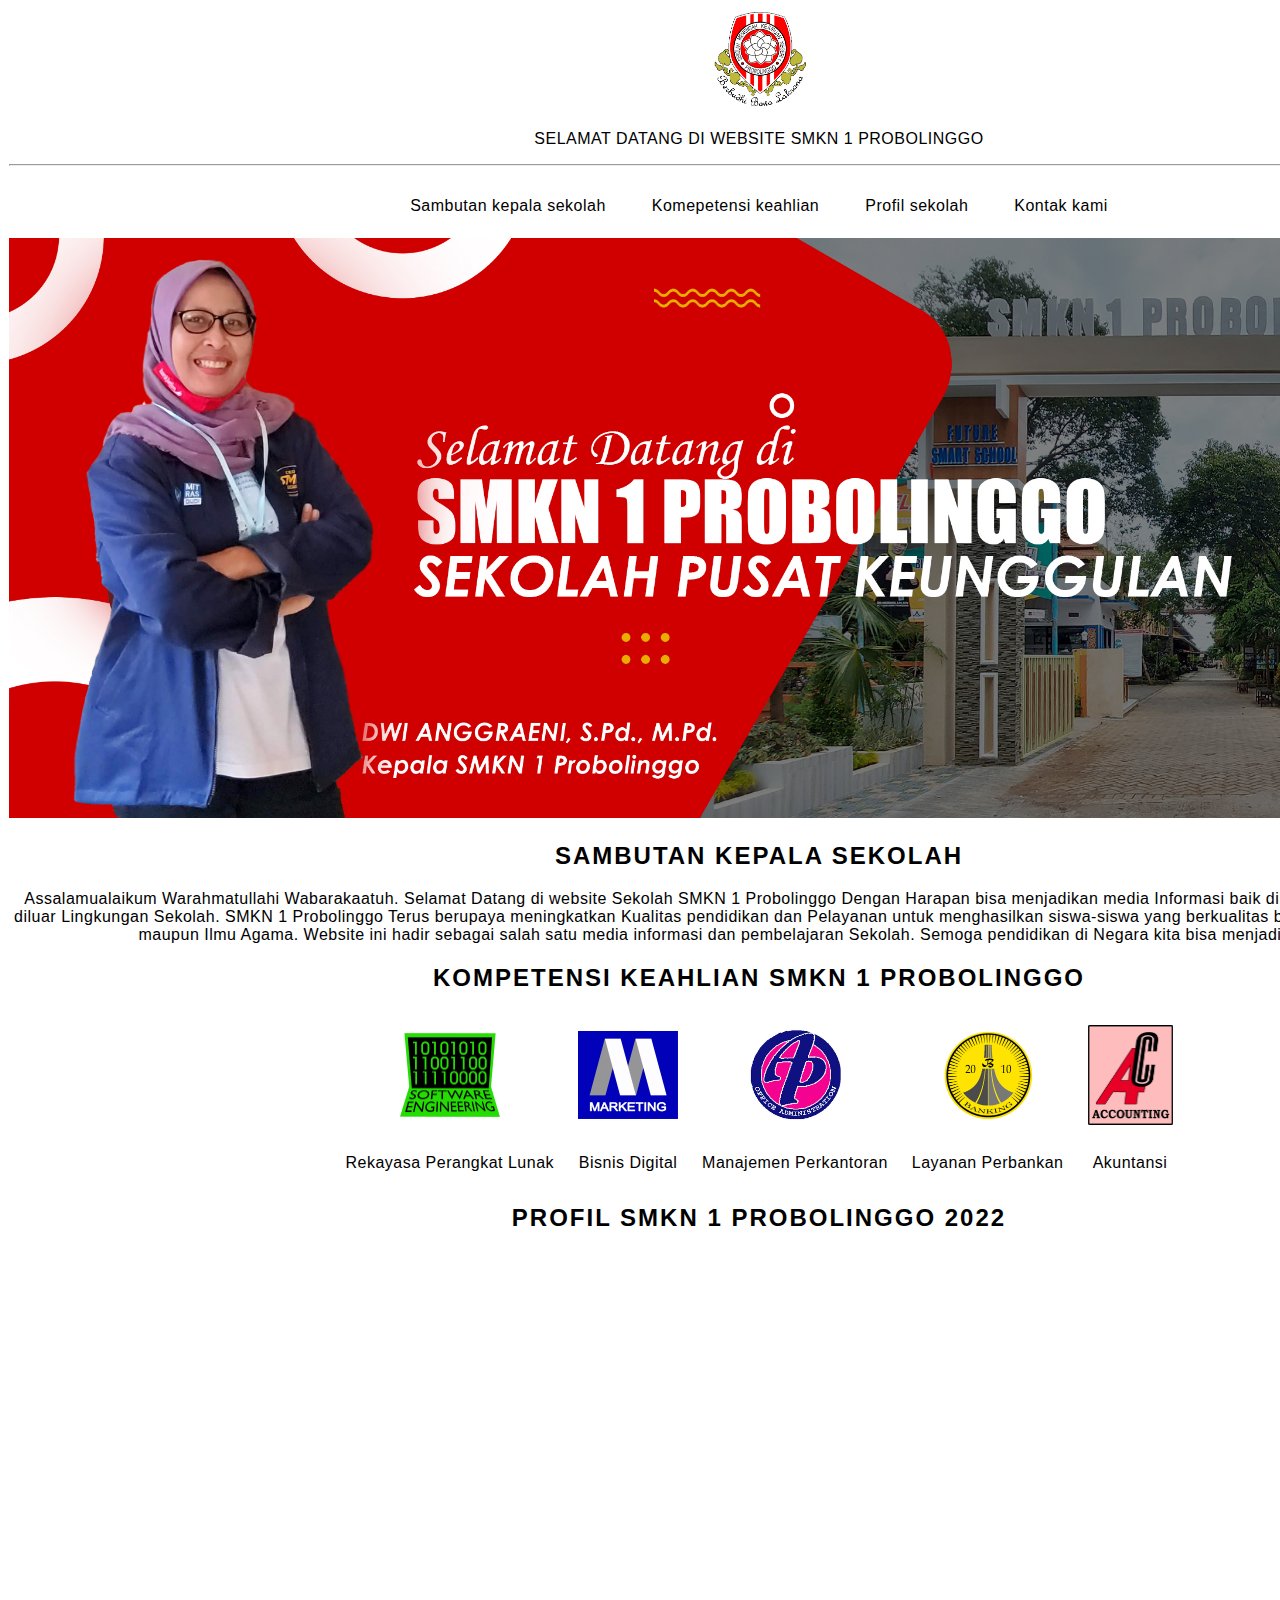
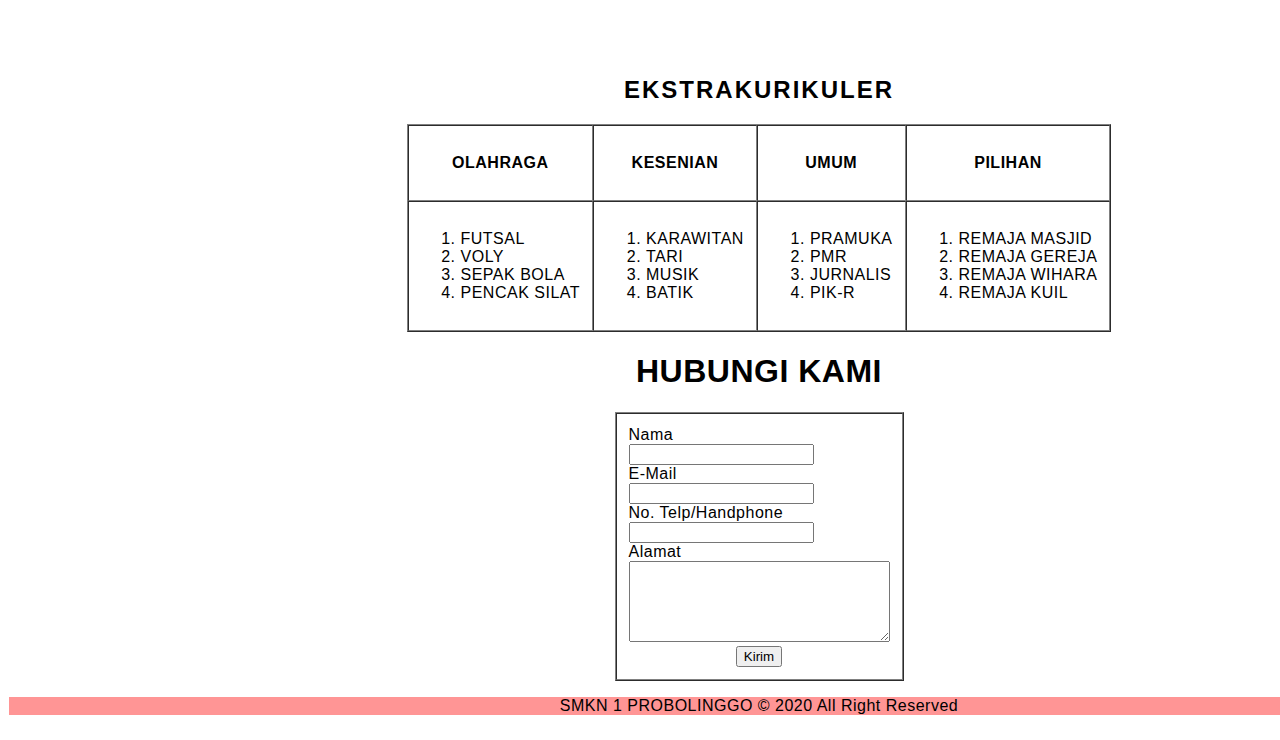
<file: index.html>
<!DOCTYPE html>
<html lang="en">
<head>
    <meta charset="UTF-8">
    <meta http-equiv="X-UA-Compatible" content="IE=edge">
    <meta name="viewport" content="width=device-width, initial-scale=1.0">
    <title>SMKN 1 PROBOLINGGO</title>
    <link rel="stylesheet" href="style/style.css">
</head>
<body>
    <center>
        <table cellspacing="0" cellpadding="1">      <!--ini tabel untuk pencakup-->
            <tr>
                <td> 
                    <center>
                    <img src="img/logo.gif" alt="logo smk 1" width="100px">
                    <p>SELAMAT DATANG DI WEBSITE SMKN 1 PROBOLINGGO</p>
                    <hr>
                    <table cellspacing="0" cellpadding="23" class="navbar">     <!--ini tabel untuk navigasi utama-->
                        <tr>
                            <td class="nav"><a href="#sambutan" rel="noopener noreferrer">Sambutan kepala sekolah</a></td>
                            <td class="nav"><a href="#jurusan" rel="noopener noreferrer">Komepetensi keahlian</a></td>
                            <td class="nav"><a href="#profil" rel="noopener noreferrer">Profil sekolah</a></td>
                            <td class="nav"><a href="#kontak" rel="noopener noreferrer">Kontak kami</a></td>
                        </tr>
                    </table>
                    <img src="img/banner-SELAMAT-DATANG.jpg" alt="banner" width="1500px">
                    <h2 id="sambutan">SAMBUTAN KEPALA SEKOLAH</h2>
                    <p>Assalamualaikum Warahmatullahi Wabarakaatuh. Selamat Datang di website Sekolah SMKN 1 Probolinggo Dengan Harapan bisa menjadikan media Informasi baik dilingkungan Sekolah maupun diluar Lingkungan Sekolah. SMKN 1 Probolinggo Terus berupaya meningkatkan Kualitas pendidikan dan Pelayanan untuk menghasilkan siswa-siswa yang berkualitas baik secara Ilmu Pengetahuan maupun Ilmu Agama. Website ini hadir sebagai salah satu media informasi dan pembelajaran Sekolah. Semoga pendidikan di Negara kita bisa menjadi yang terbaik</p>
                    <h2 id="jurusan">KOMPETENSI KEAHLIAN SMKN 1 PROBOLINGGO</h2>
                    <table cellspacing="0" cellpadding="12"> <!--ini tabel untuk sub navbar jurusan -->
                        <tr>
                            <td align="center"><a href="rpl.html" target="_blank" rel="noopener noreferrer"><img src="img/rpl.jpg" alt="rpl" width="100px"></a></td>
                            <td align="center"><a href="bdp.html" target="_blank" rel="noopener noreferrer"><img src="img/bdp.jpg" alt="bdp" width="100px"></a></td>
                            <td align="center"><a href="otkp.html" target="_blank" rel="noopener noreferrer"><img src="img/otkp.jpg" alt="otkp" width="100px"></a></td>
                            <td align="center"><a href="lp.html" target="_blank" rel="noopener noreferrer"><img src="img/lp.jpg" alt="lp" width="100px"></a></td>
                            <td align="center"><a href="ak.html" target="_blank" rel="noopener noreferrer"><img src="img/akuntansi.jpg" alt="ak" width="85px"></a></td>
                        </tr>
                        <tr>
                            <td align="center" class="nav"><a href="rpl.html">Rekayasa Perangkat Lunak</a></td>
                            <td align="center" class="nav"><a href="bdp.html">Bisnis Digital</a></td>
                            <td align="center" class="nav"><a href="otkp.html">Manajemen Perkantoran</a></td>
                            <td align="center" class="nav"><a href="lp.html">Layanan Perbankan</a></td>
                            <td align="center" class="nav"><a href="ak.html">Akuntansi</a></td>
                        </tr>
                    </table>
                    <h2 id="profil">PROFIL SMKN 1 PROBOLINGGO 2022</h2>
                        <iframe src="https://youtu.be/6bnVqFdnO_o" frameborder="0" width="800px" height="400px"></iframe>
                        <h2>EKSTRAKURIKULER</h2>
                        <table border="1" cellspacing="0" cellpadding="12"> <!--ini tabel untuk deskripsi ekstra-->
                            <tr>
                                <th><p>OLAHRAGA</p></th>
                                <th><p>KESENIAN</p></th>
                                <th><p>UMUM</p></th>
                                <th><p>PILIHAN</p></th>
                            </tr>
                            <tr>
                                <td>
                                    <ol>
                                        <li>FUTSAL</li>
                                        <li>VOLY</li>
                                        <li>SEPAK BOLA</li>
                                        <li>PENCAK SILAT</li>
                                    </ol>
                                </td>
                                <td>
                                    <ol>
                                        <li>KARAWITAN</li>
                                        <li>TARI</li>
                                        <li>MUSIK</li>
                                        <li>BATIK</li>
                                    </ol>
                                </td>
                                <td>
                                    <ol>
                                        <li>PRAMUKA</li>
                                        <li>PMR</li>
                                        <li>JURNALIS</li>
                                        <li>PIK-R</li>
                                    </ol>
                                </td>
                                <td>
                                    <ol>
                                        <li>REMAJA MASJID</li>
                                        <li>REMAJA GEREJA</li>
                                        <li>REMAJA WIHARA</li>
                                        <li>REMAJA KUIL</li>
                                    </ol>
                                </td>
                            </tr>
                        </table>
<!--omagad-->
                        <h1 id="kontak">HUBUNGI KAMI</h2>
                        <form action="">
                        <table border="1" cellspacing="0" cellpadding="12">
                            <tr>
                                <td>
                                    Nama <br>
                                    <input type="text" name="" id=""> <br>
                                    E-Mail <br>
                                    <input type="email" name="" id=""> <br>
                                    No. Telp/Handphone <br>
                                    <input type="number" name="" id=""> <br>
                                    Alamat <br>
                                    <textarea name="" id="" cols="30" rows="5"></textarea> <br>
                                    <center><button>Kirim</button></center>
                                </td>
                            </tr>
                        </table>
                        </form> <!--inline css-->
                        <footer style="background-color: rgb(255, 149, 149);">
                            <p>SMKN 1 PROBOLINGGO © 2020 All Right Reserved</p>
                        </footer>

                    </center>
                </td> <!--penutup kotak pencakup-->
            </tr>
        </table> <!--penutup pencakup-->
    </center> 
<!--embed css-->
    <style> 
        h1{
            font-family: sans-serif;
        }
    </style>
</body>
</html>
</file>
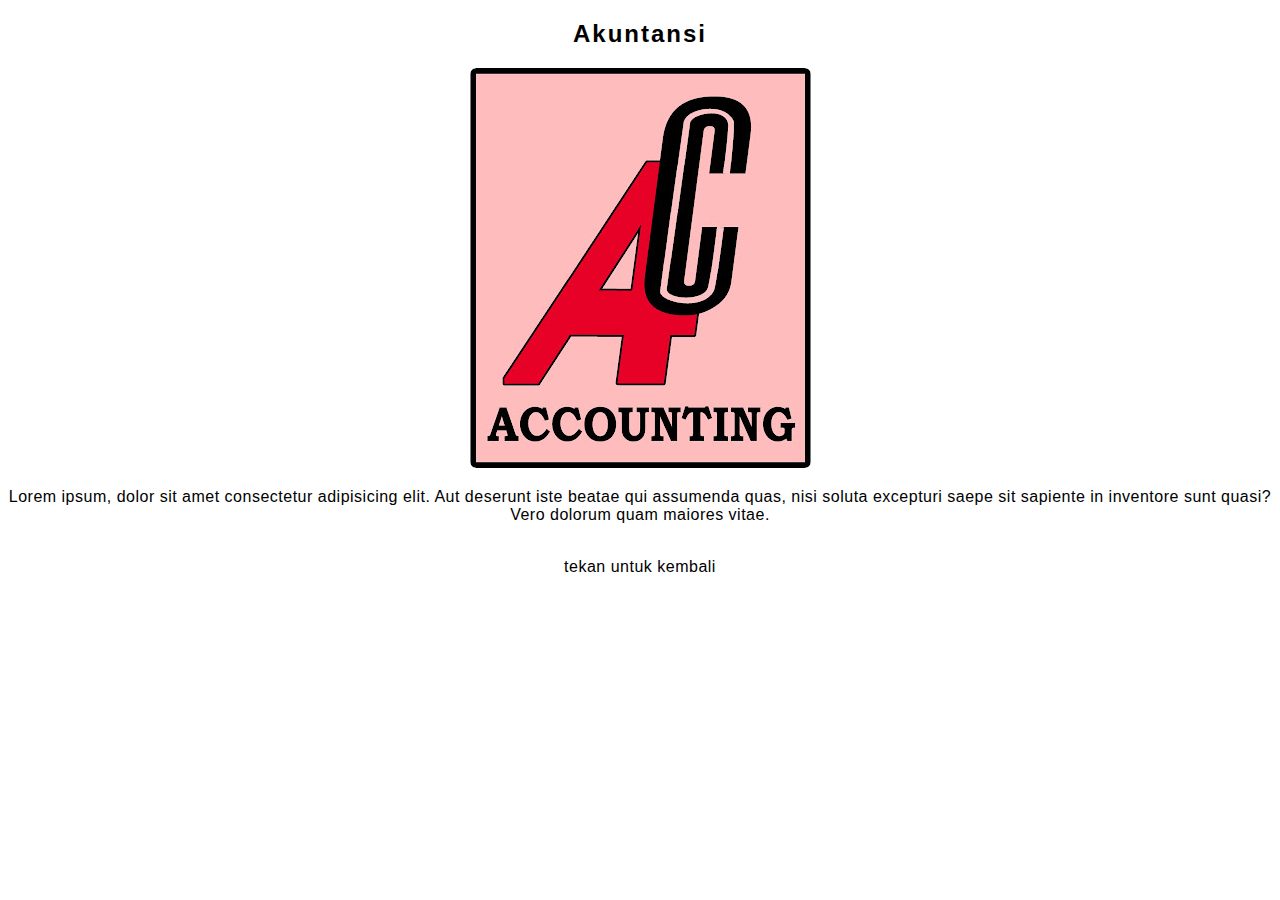
<file: ak.html>
<!DOCTYPE html>
<html lang="en">
<head>
    <meta charset="UTF-8">
    <meta http-equiv="X-UA-Compatible" content="IE=edge">
    <meta name="viewport" content="width=device-width, initial-scale=1.0">
    <title>ak</title>
    <link rel="stylesheet" href="style/style.css">
</head>
<body>
    <center>
    <h2>Akuntansi</h2>
    <img src="img/akuntansi.jpg" alt="">
    <p>Lorem ipsum, dolor sit amet consectetur adipisicing elit. Aut deserunt iste beatae qui assumenda quas, nisi soluta excepturi saepe sit sapiente in inventore sunt quasi? Vero dolorum quam maiores vitae.</p>
    <br>
    <a href="index.html" target="_blank" rel="noopener noreferrer">tekan untuk kembali</a>
    <br>
    </center>
</body>
</html>
</file>
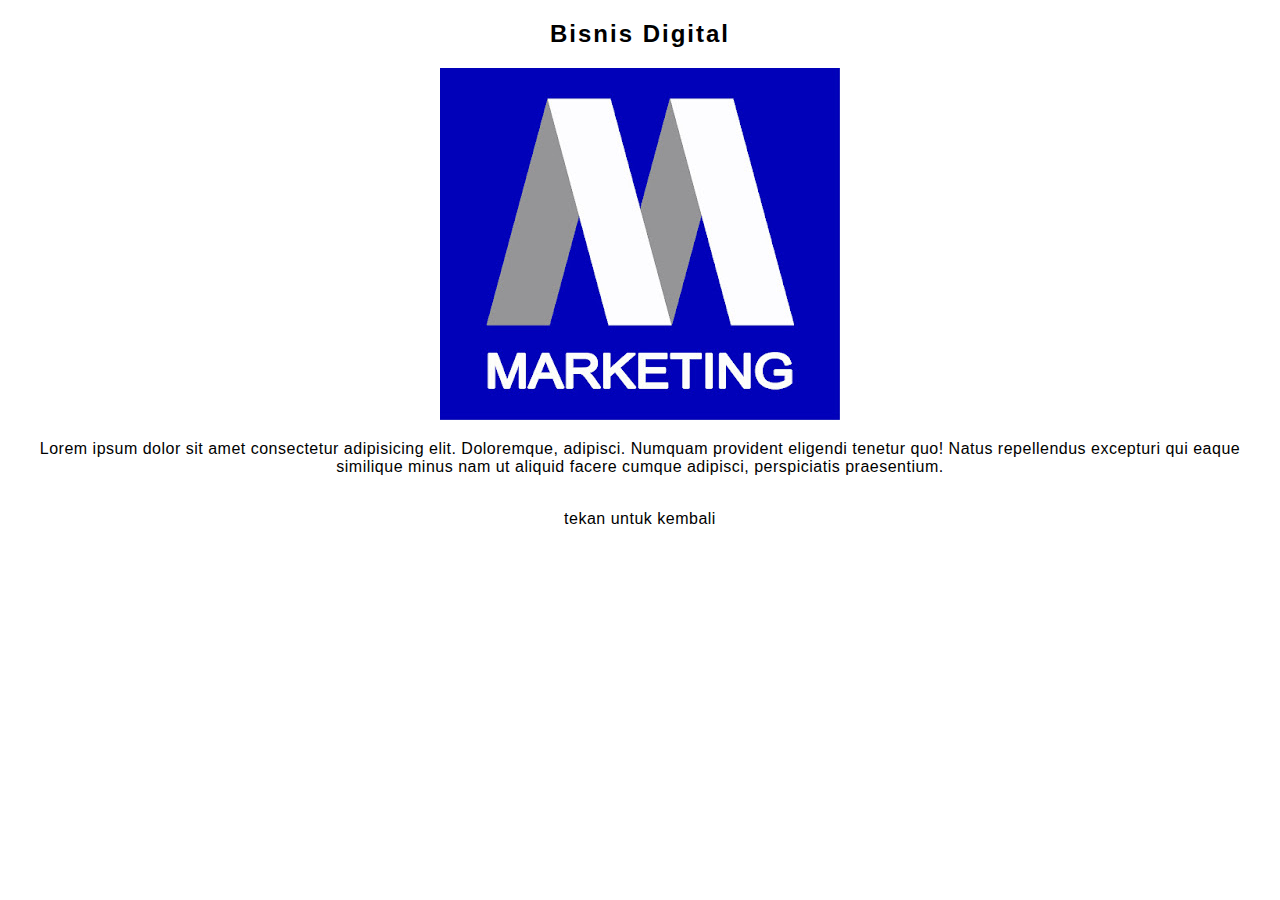
<file: bdp.html>
<!DOCTYPE html>
<html lang="en">
<head>
    <meta charset="UTF-8">
    <meta http-equiv="X-UA-Compatible" content="IE=edge">
    <meta name="viewport" content="width=device-width, initial-scale=1.0">
    <title>bdp</title>
    <link rel="stylesheet" href="style/style.css">
</head>
<body>
    <center>
    <h2>Bisnis Digital</h2>
    <img src="img/bdp.jpg" alt="">
    <p>Lorem ipsum dolor sit amet consectetur adipisicing elit. Doloremque, adipisci. Numquam provident eligendi tenetur quo! Natus repellendus excepturi qui eaque similique minus nam ut aliquid facere cumque adipisci, perspiciatis praesentium.</p>
    <br>
    <a href="index.html" target="_blank" rel="noopener noreferrer">tekan untuk kembali</a>
    <br>
    </center>
</body>
</html>
</file>
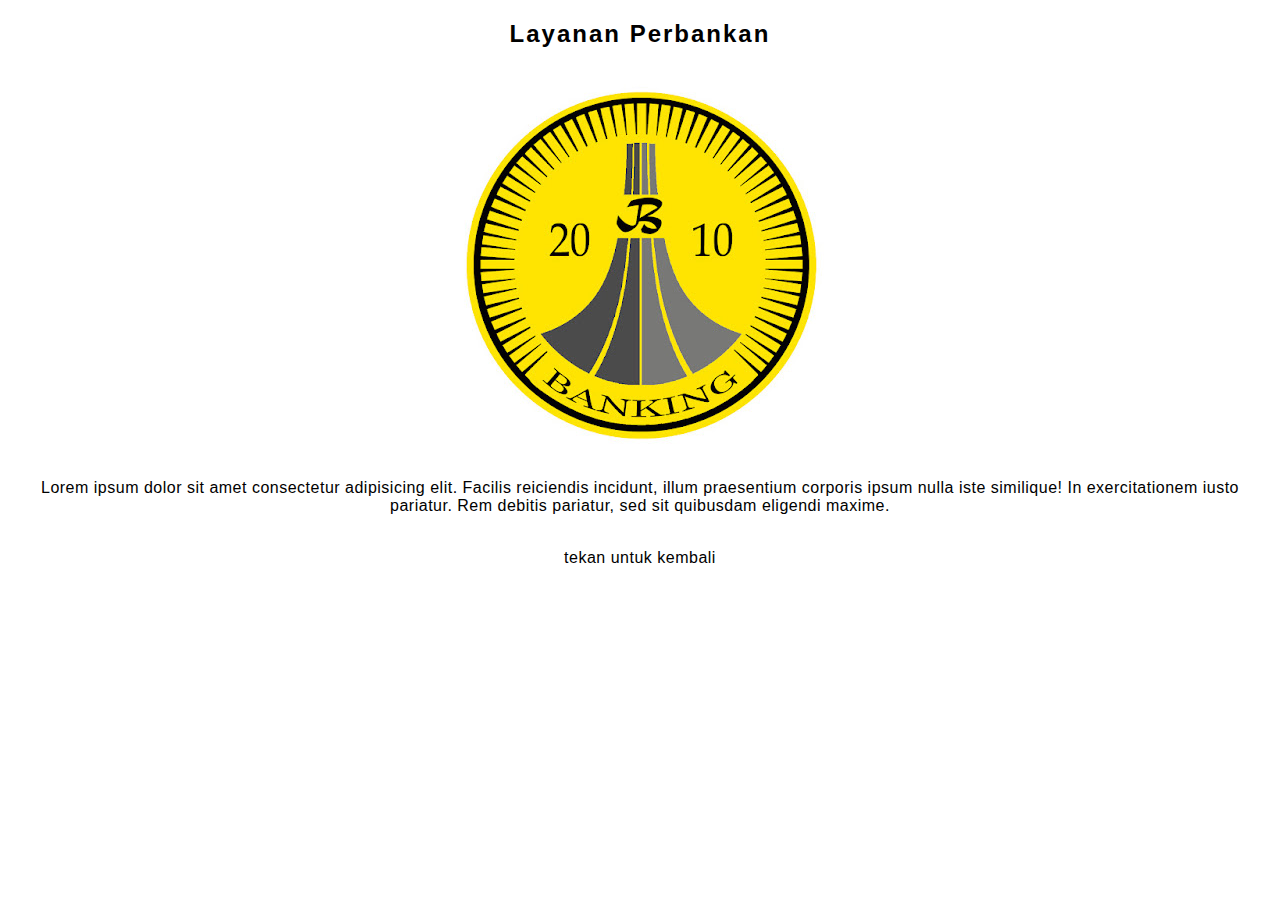
<file: lp.html>
<!DOCTYPE html>
<html lang="en">
<head>
    <meta charset="UTF-8">
    <meta http-equiv="X-UA-Compatible" content="IE=edge">
    <meta name="viewport" content="width=device-width, initial-scale=1.0">
    <title>lp</title>
    <link rel="stylesheet" href="style/style.css">
</head>
<body>
    <center>
    <h2>Layanan Perbankan</h2>
    <img src="img/lp.jpg" alt="">
    <p>Lorem ipsum dolor sit amet consectetur adipisicing elit. Facilis reiciendis incidunt, illum praesentium corporis ipsum nulla iste similique! In exercitationem iusto pariatur. Rem debitis pariatur, sed sit quibusdam eligendi maxime.</p>
    <br>
    <a href="index.html" target="_blank" rel="noopener noreferrer">tekan untuk kembali</a>
    <br>
    </center>
</body>
</html>
</file>
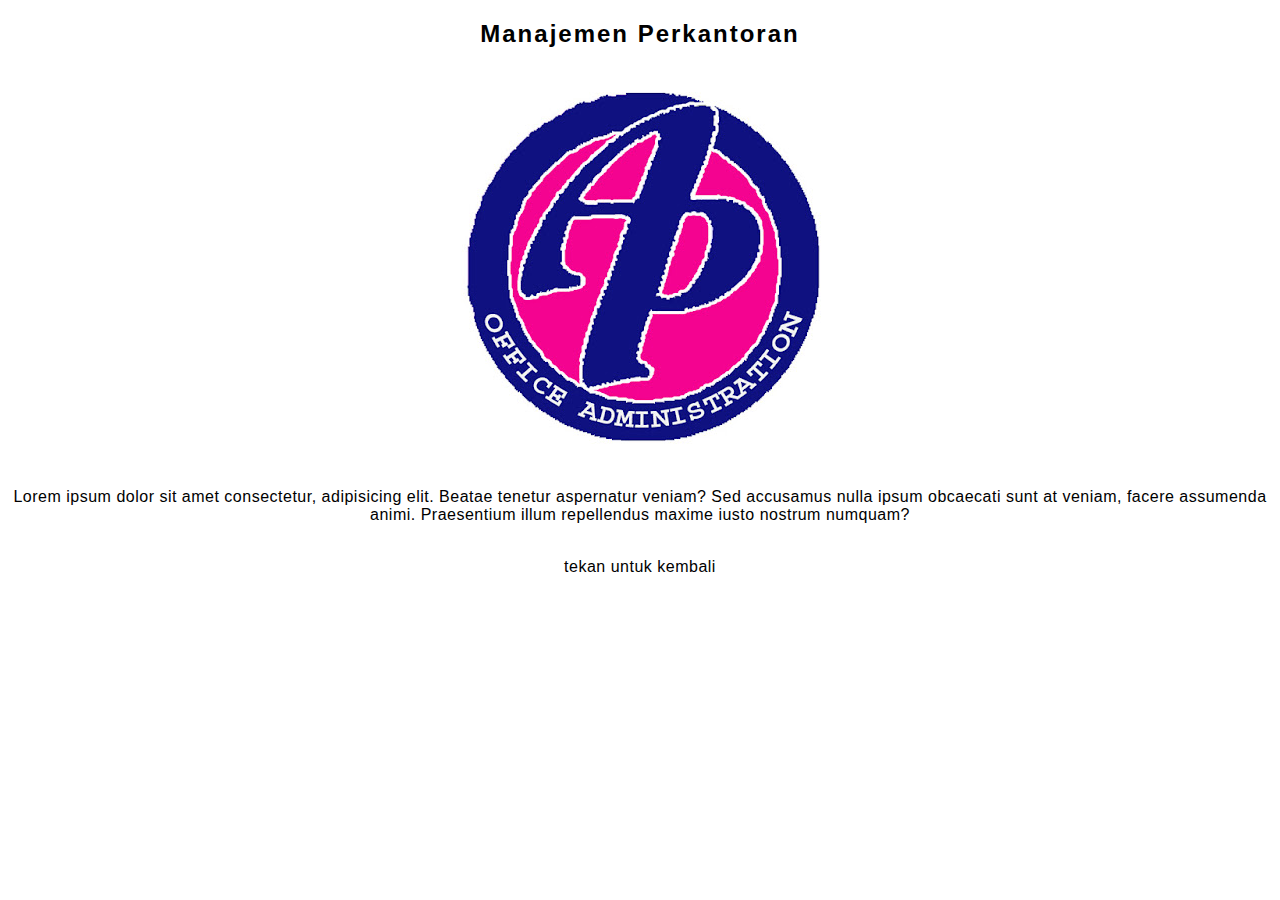
<file: otkp.html>
<!DOCTYPE html>
<html lang="en">
<head>
    <meta charset="UTF-8">
    <meta http-equiv="X-UA-Compatible" content="IE=edge">
    <meta name="viewport" content="width=device-width, initial-scale=1.0">
    <title>otkp</title>
    <link rel="stylesheet" href="style/style.css">
</head>
<body>
    <center>
    <h2>Manajemen Perkantoran</h2>
    <img src="img/otkp.jpg" alt="">
    <p>Lorem ipsum dolor sit amet consectetur, adipisicing elit. Beatae tenetur aspernatur veniam? Sed accusamus nulla ipsum obcaecati sunt at veniam, facere assumenda animi. Praesentium illum repellendus maxime iusto nostrum numquam?</p>
    <br>
    <a href="index.html" target="_blank" rel="noopener noreferrer">tekan untuk kembali</a>
    <br>
    </center>
   
</body>
</html>
</file>
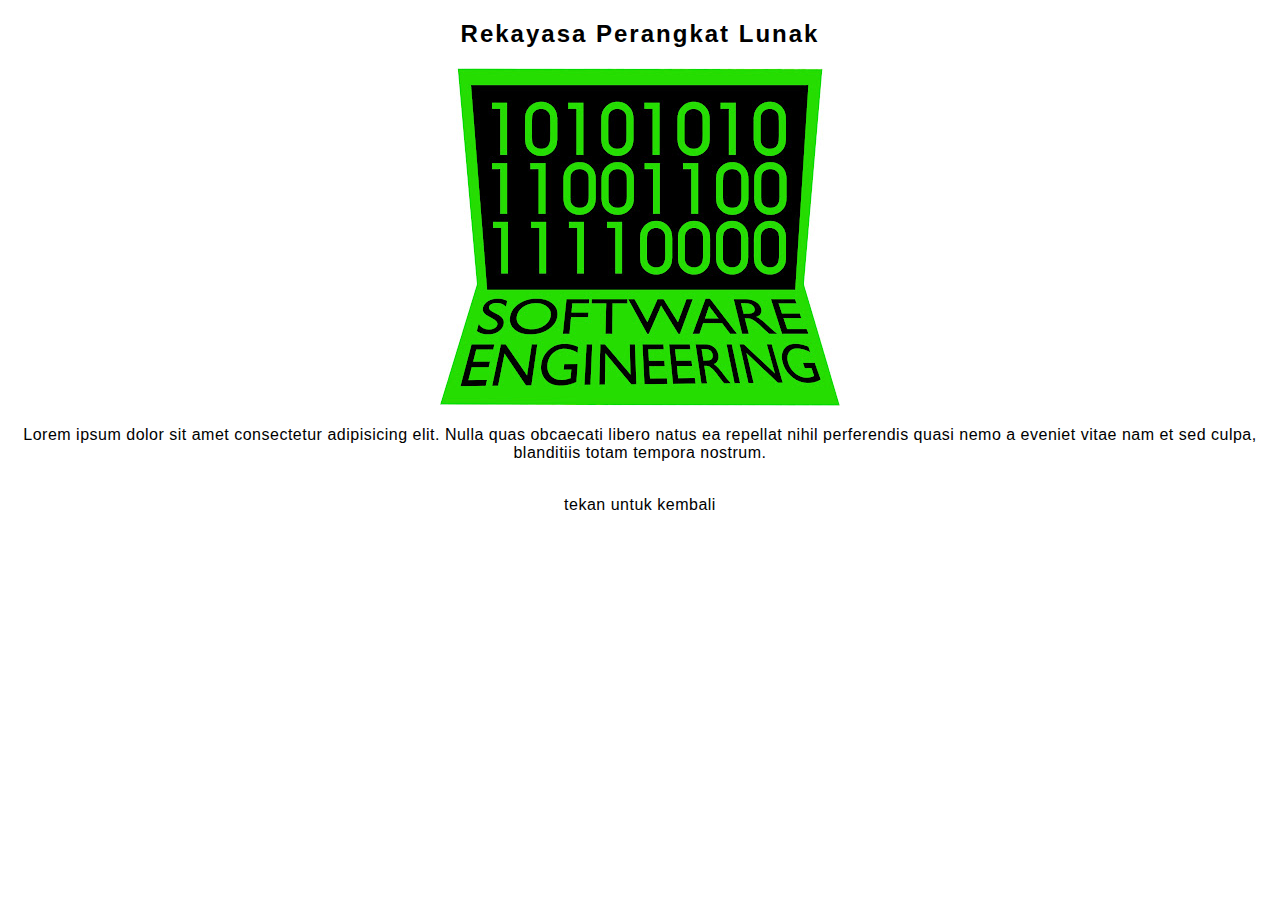
<file: rpl.html>
<!DOCTYPE html>
<html lang="en">
<head>
    <meta charset="UTF-8">
    <meta http-equiv="X-UA-Compatible" content="IE=edge">
    <meta name="viewport" content="width=device-width, initial-scale=1.0">
    <title>rpl</title>
    <link rel="stylesheet" href="style/style.css">
</head>
<body>
    <center>
    <h2>Rekayasa Perangkat Lunak</h2>
    <img src="img/rpl.jpg" alt="">
    <p>Lorem ipsum dolor sit amet consectetur adipisicing elit. Nulla quas obcaecati libero natus ea repellat nihil perferendis quasi nemo a eveniet vitae nam et sed culpa, blanditiis totam tempora nostrum.</p>
    <br>
    <a href="index.html" target="_blank" rel="noopener noreferrer">tekan untuk kembali</a>
    <br>
    </center>
    
</body>
</html>
</file>
<file: style/style.css>
/*eksternal css*/
html{
    scroll-behavior: smooth;
    background-image: url(https://images4.alphacoders.com/710/710501.png);
}
body{
    font-family: 'Gill Sans', 'Gill Sans MT', Calibri, 'Trebuchet MS', sans-serif;
    text-decoration :none;
    letter-spacing: 0.5px;
}
h2{
    letter-spacing: 2px;
}
.nav :hover{
    background-color: rgb(216, 216, 216);
    border-radius: 30px;
    padding: 8.6px;
    transition: all 0.3s ease-in;
}
a{
    text-decoration: none;
    color: rgb(0, 0, 0);
}
a:hover{
    color: rgb(80, 80, 80);
    background-color: rgb(209, 209, 209);
    padding: 7px;
    border-radius: 20px;
    transition: all 0.3s ease-in;
}
</file>
